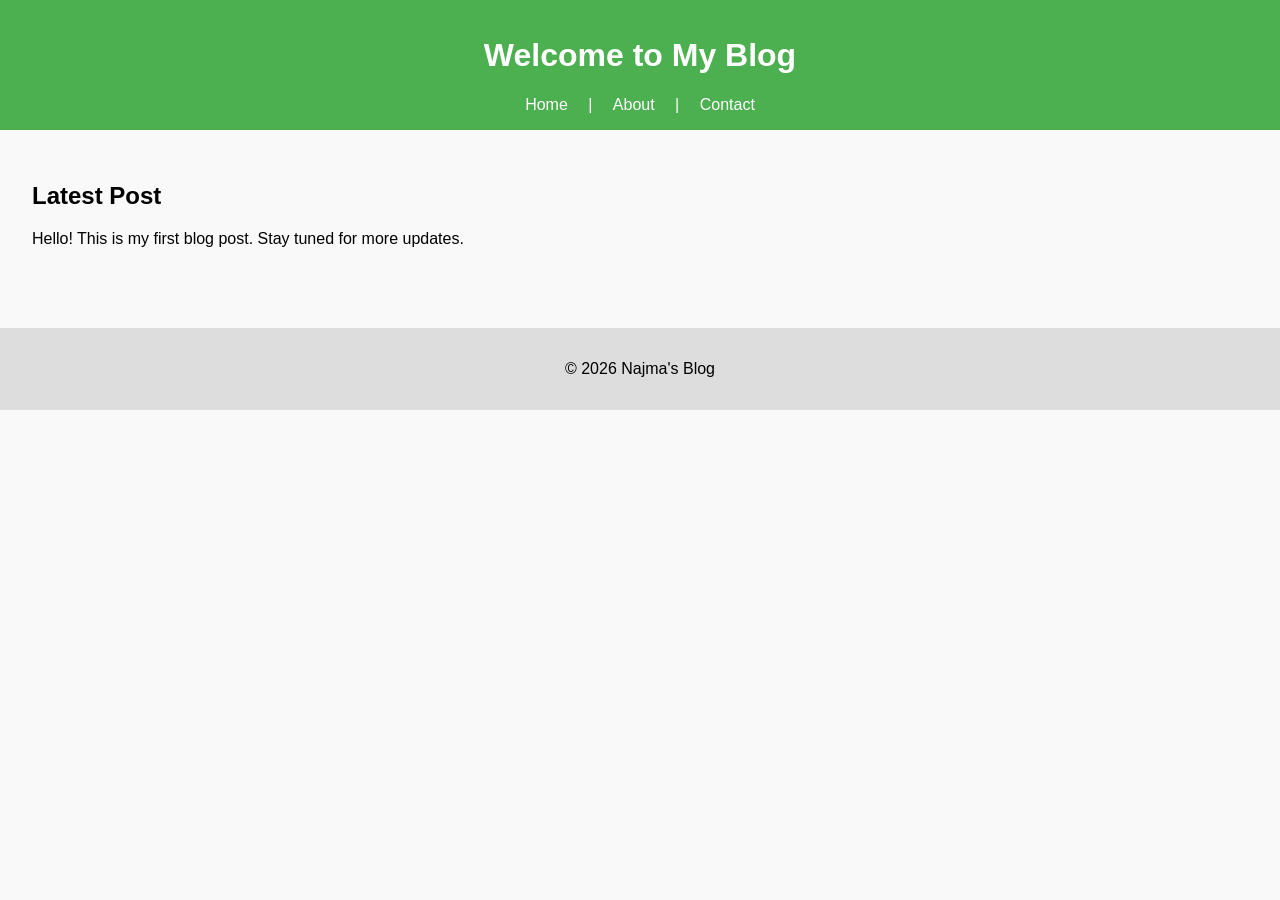
<file: AWS-Blog-Project/src/index.html>
<!DOCTYPE html>
<html lang="en">
<head>
    <meta charset="UTF-8">
    <meta name="viewport" content="width=device-width, initial-scale=1.0">
    <title>Najma's Blog</title>
    <link rel="stylesheet" href="style.css">
</head>
<body>
    <header>
        <h1>Welcome to My Blog</h1>
        <nav>
            <a href="index.html">Home</a> |
            <a href="about.html">About</a> |
            <a href="contact.html">Contact</a>
        </nav>
    </header>
    <main>
        <h2>Latest Post</h2>
        <p>Hello! This is my first blog post. Stay tuned for more updates.</p>
    </main>
    <footer>
        <p>&copy; 2026 Najma's Blog</p>
    </footer>
</body>
</html>
</file>
<file: AWS-Blog-Project/src/style.css>
body { font-family: Arial, sans-serif; margin:0; padding:0; background:#f9f9f9; }
header { background:#4CAF50; color:white; padding:1rem; text-align:center; }
nav a { color:white; margin:0 1rem; text-decoration:none; }
main { padding:2rem; }
footer { text-align:center; padding:1rem; background:#ddd; margin-top:2rem; }
</file>
